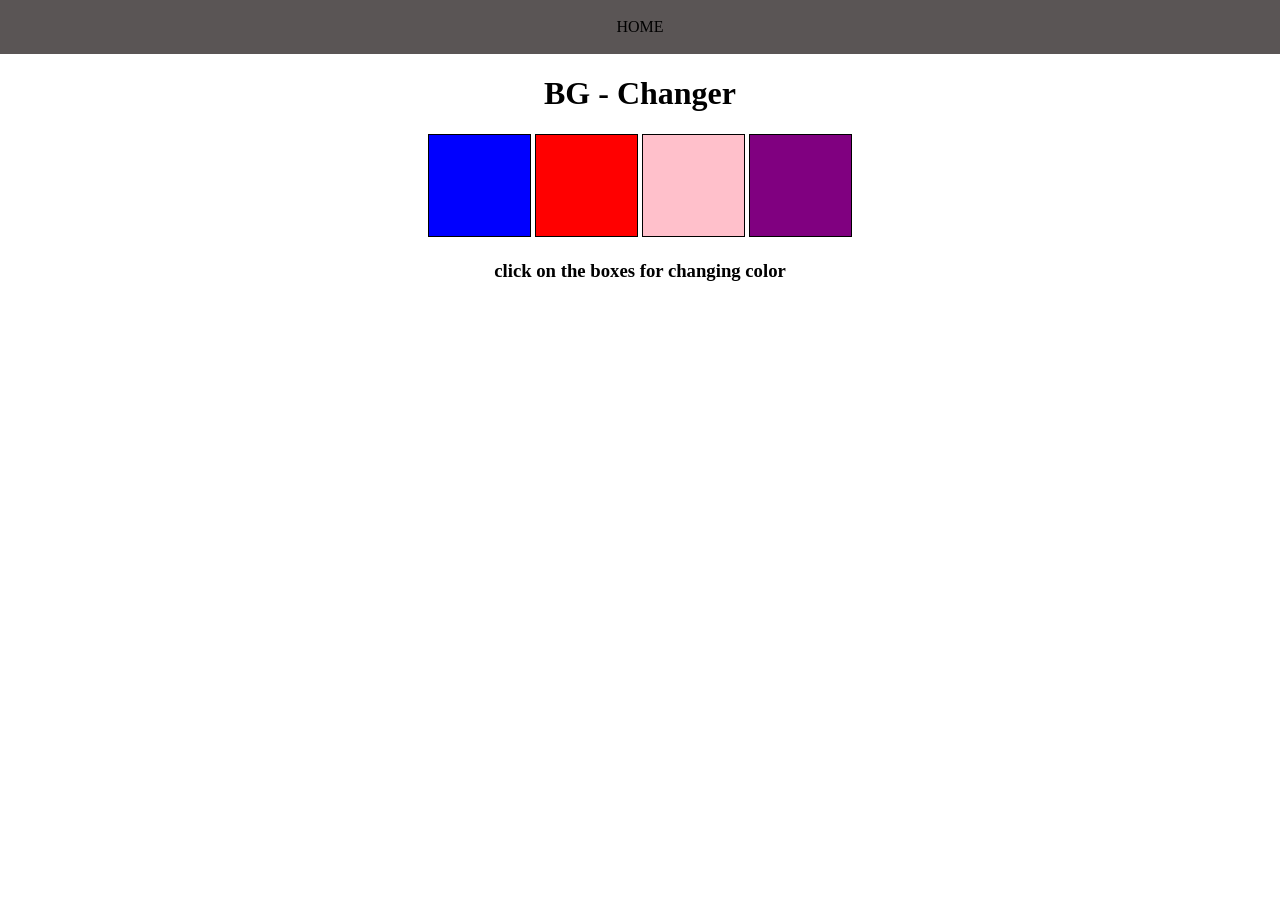
<file: 1-colorChanger/index.html>
<!DOCTYPE html>
<html lang="en">
<head>
    <meta charset="UTF-8">
    <meta name="viewport" content="width=device-width, initial-scale=1.0">
    <link rel="stylesheet" href="style.css">
    <title>BG - Changer</title>
</head>
<body>
    <nav>
        <a href="/">HOME</a>
    </nav>

    <h1>BG - Changer</h1>
    <span class="button" id="blue"></span>
    <span class="button" id="red"></span>
    <span class="button" id="pink"></span>
    <span class="button" id="purple"></span>

    <h3>click on the boxes for changing color</h3>
</body>
<script src="script.js"></script>
</html>
</file>
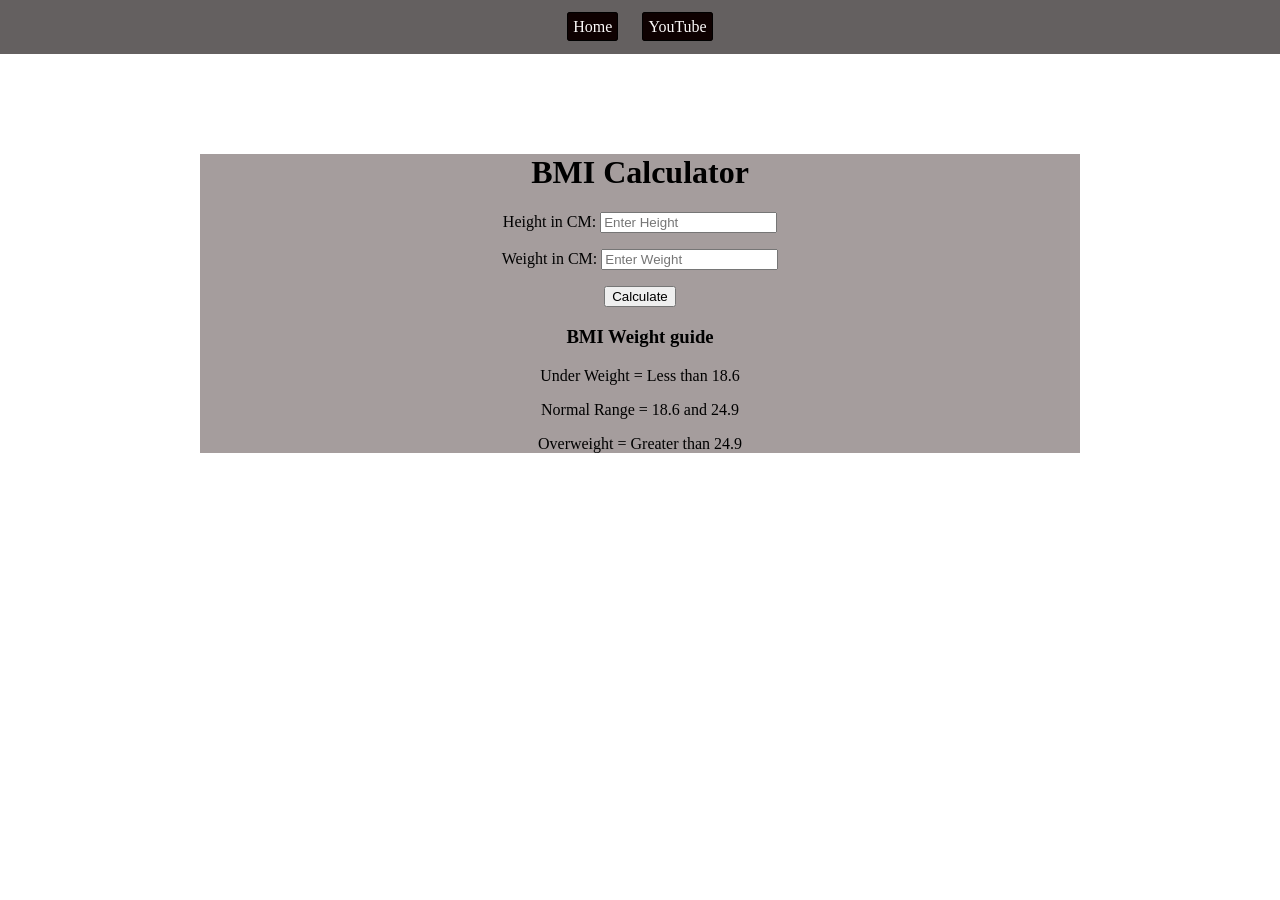
<file: 2-BMICalculator/index.html>
<!DOCTYPE html>
<html lang="en">
<head>
    <meta charset="UTF-8">
    <meta name="viewport" content="width=device-width, initial-scale=1.0">
    <link rel="stylesheet" href="style.css">
    <title>BMI-Calculator</title>
</head>
<body>
    <nav>
        <a href="/">Home</a>
        <a href="/">YouTube</a>
    </nav>

    <div class="container">
        <h1>BMI Calculator</h1>
        <form>
            <p><label>Height in CM: </label><input type="text" placeholder="Enter Height" id="height"/></p>
            <p><label>Weight in CM: </label><input type="text" placeholder="Enter Weight" id="weight"/></p>

            <button>Calculate</button>
            <div id="results"></div>
            <div id="weight-guide">
                <h3>BMI Weight guide</h3>
                <p>Under Weight = Less than 18.6</p>
                <p>Normal Range = 18.6 and 24.9</p>
                <p>Overweight = Greater than 24.9</p>
            </div>
        </form>
    </div>
</body>
<script src="script.js"></script> 
</html>
</file>
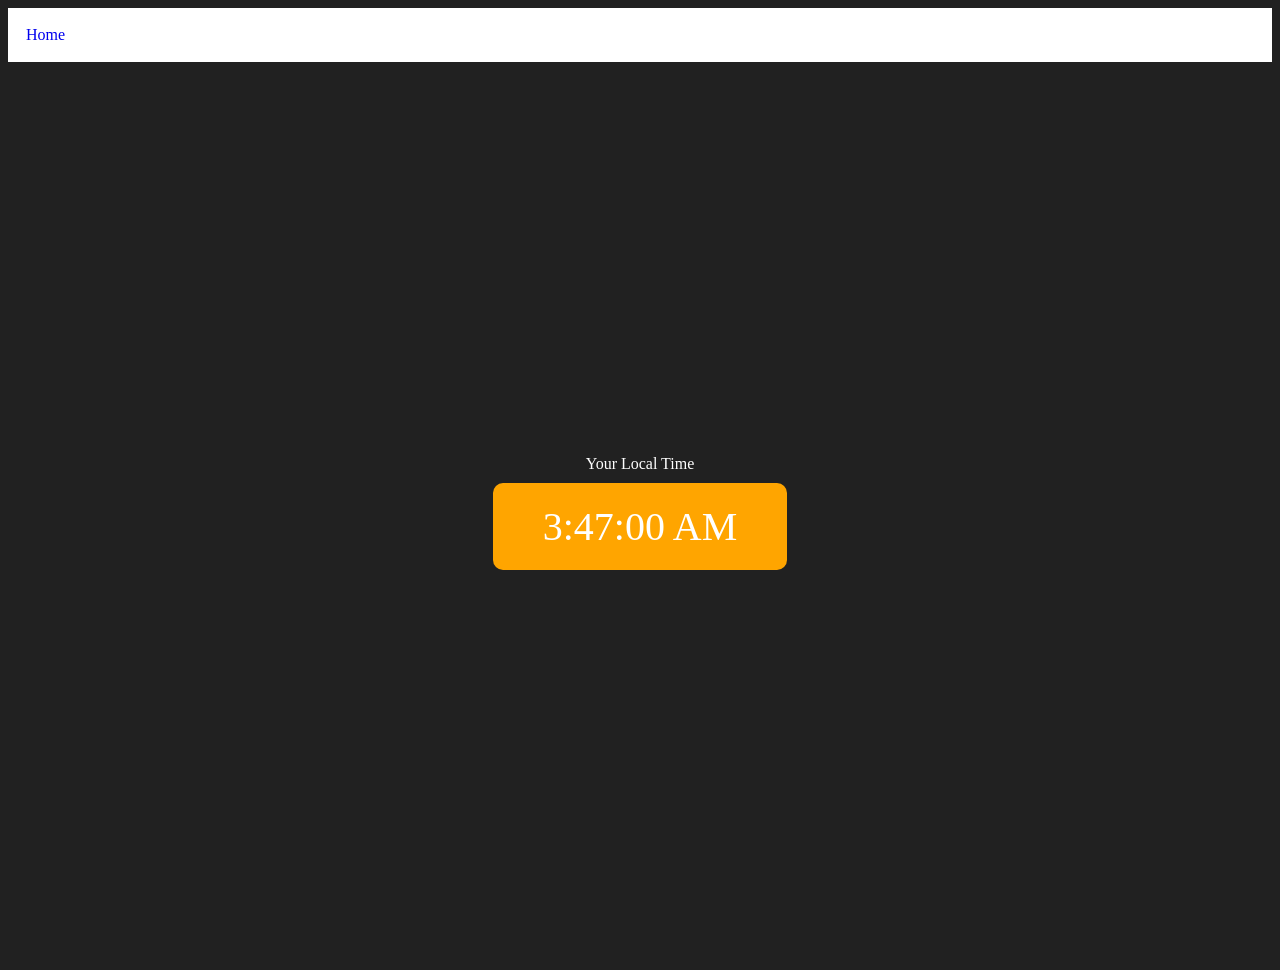
<file: 3-DigitalClock/index.html>
<!DOCTYPE html>
<html lang="en">
<head>
    <meta charset="UTF-8">
    <meta name="viewport" content="width=device-width, initial-scale=1.0">
    <title>Digital-Clock</title>
    <style>
        body {
            background-color: #212121;
            color: #fff;
        }
        .center {
            display: flex;
            height: 100vh;
            justify-content: center;
            align-items: center;
            flex-direction: column;
        }
        #clock {
            font-size: 40px;
            background-color: orange;
            padding: 20px 50px;
            margin-top: 10px;
            border-radius: 10px;
        }
        nav {
            background-color: #fff;
            padding: 18px;
        }
        nav a{
            text-decoration: none;
            justify-content: center;
            align-items: center;
            flex-direction: column;
        }
    </style>
</head>
<body>
    <nav>
        <a href="/">Home</a>
    </nav>
    <div class="center">
        <div id="banner"><span>Your Local Time</span></div>
        <div id="clock"></div>
    </div>
    <script src="script.js"></script>
</body>
</html>
</file>
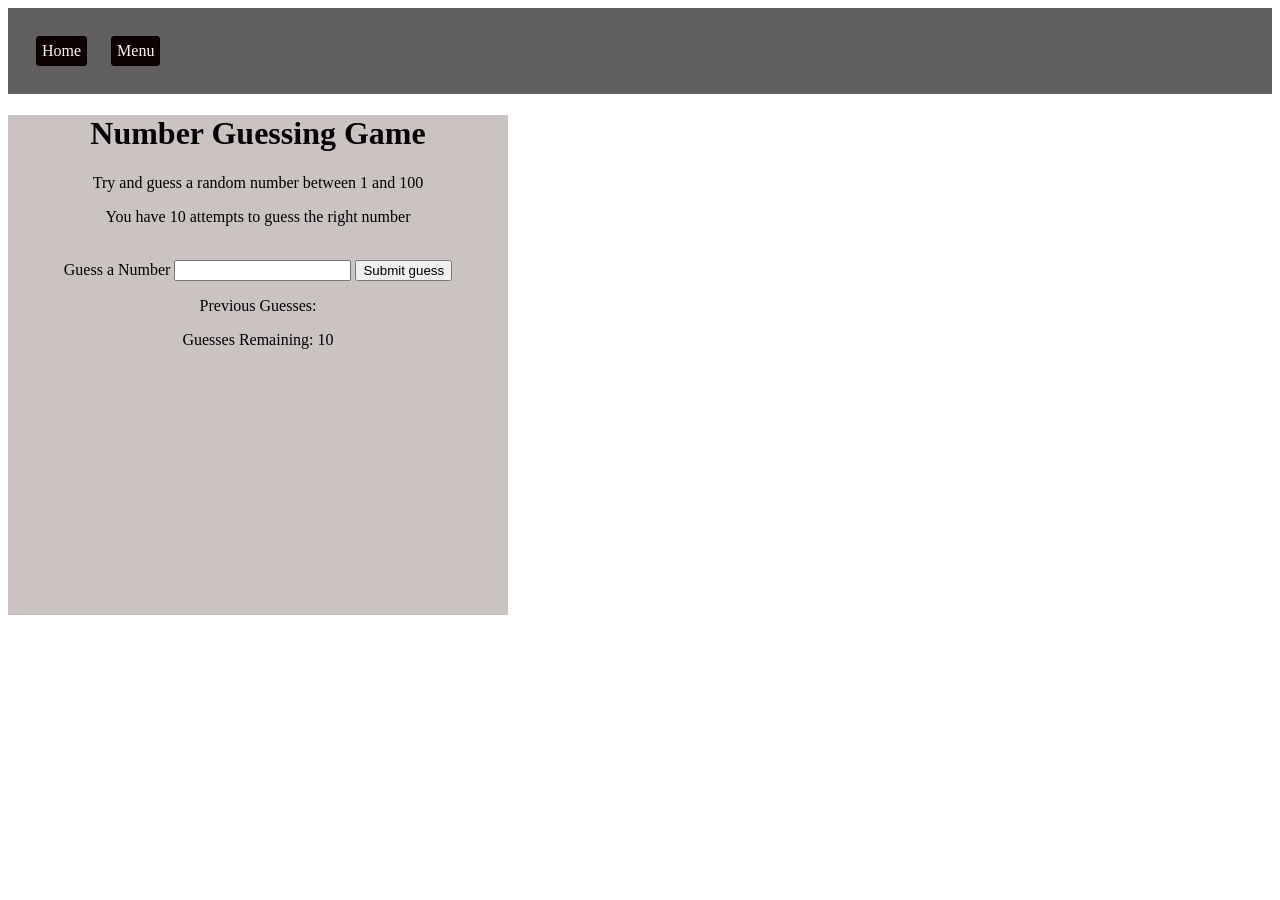
<file: 4-GuessTheNumber/index.html>
<!DOCTYPE html>
<html lang="en">
<head>
    <meta charset="UTF-8">
    <meta name="viewport" content="width=device-width, initial-scale=1.0">
    <title>Document</title>
    <link rel="stylesheet" href="style.css">
</head>
<body>
    <nav>
        <a href="/">Home</a>
        <a href="/">Menu</a>
    </nav>

    <div id="wrapper">
        <h1>Number Guessing Game</h1>
        <p>Try and guess a random number between 1 and 100</p>
        <p>You have 10 attempts to guess the right number</p>
        <br>
            <form class="form">
                <label for="guessField" id="guess">Guess a Number</label>
                <input type="text" id="guessField" class="guessField">
                <input type="submit" id="subt" class="guessSubmit" value="Submit guess">
            </form>

            <div class="resultParas">
                <p>Previous Guesses: <span class="guesses"></span></p>
                <p>Guesses Remaining: <span class="lastResult">10</span></p>
                <p class="lowOrHi"></p>
            </div>
    </div>
    <script src="script.js"></script>
</body>
</html>
</file>
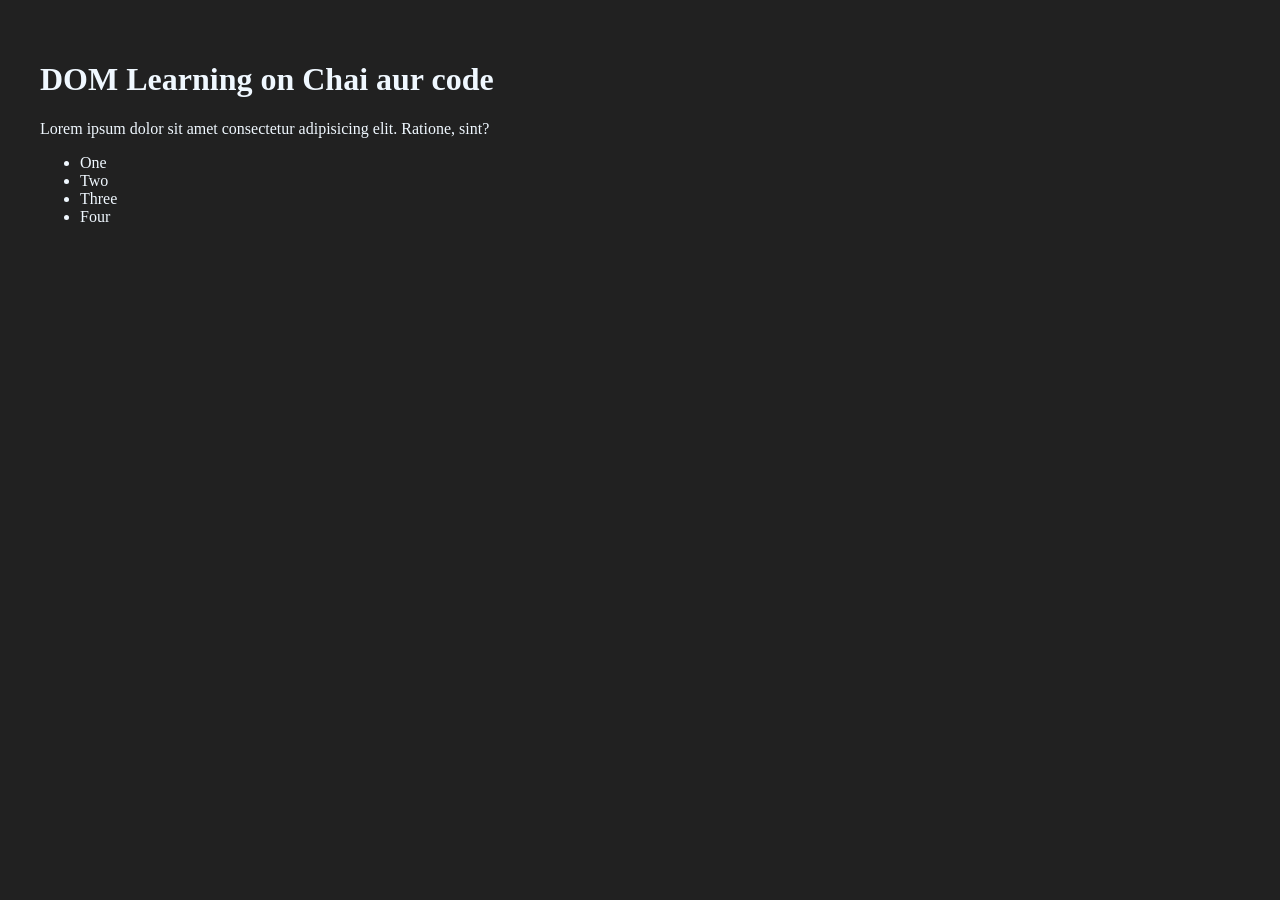
<file: DOM/index.html>
<!DOCTYPE html>
<html lang="en">
<head>
    <meta charset="UTF-8">
    <meta name="viewport" content="width=device-width, initial-scale=1.0">
    <title>Document</title>
    <style>
        body{
            background-color: #212121;
            color: aliceblue;
            border-radius: 10px;
            margin: 20px;
            padding: 20px;
        }
    </style>
</head>
<body>
    <div class="bg-black">
        <h1 id="title" class="heading">DOM Learning on Chai aur code</h1>
        <p>Lorem ipsum dolor sit amet consectetur adipisicing elit. Ratione, sint?</p>
    </div>

    <ul>
        <li class="list-item">One</li>
        <li class="list-item">Two</li>
        <li class="list-item">Three</li>
        <li class="list-item">Four</li>
    </ul>
</body>
<script src="script.js"></script>
</html>
</file>
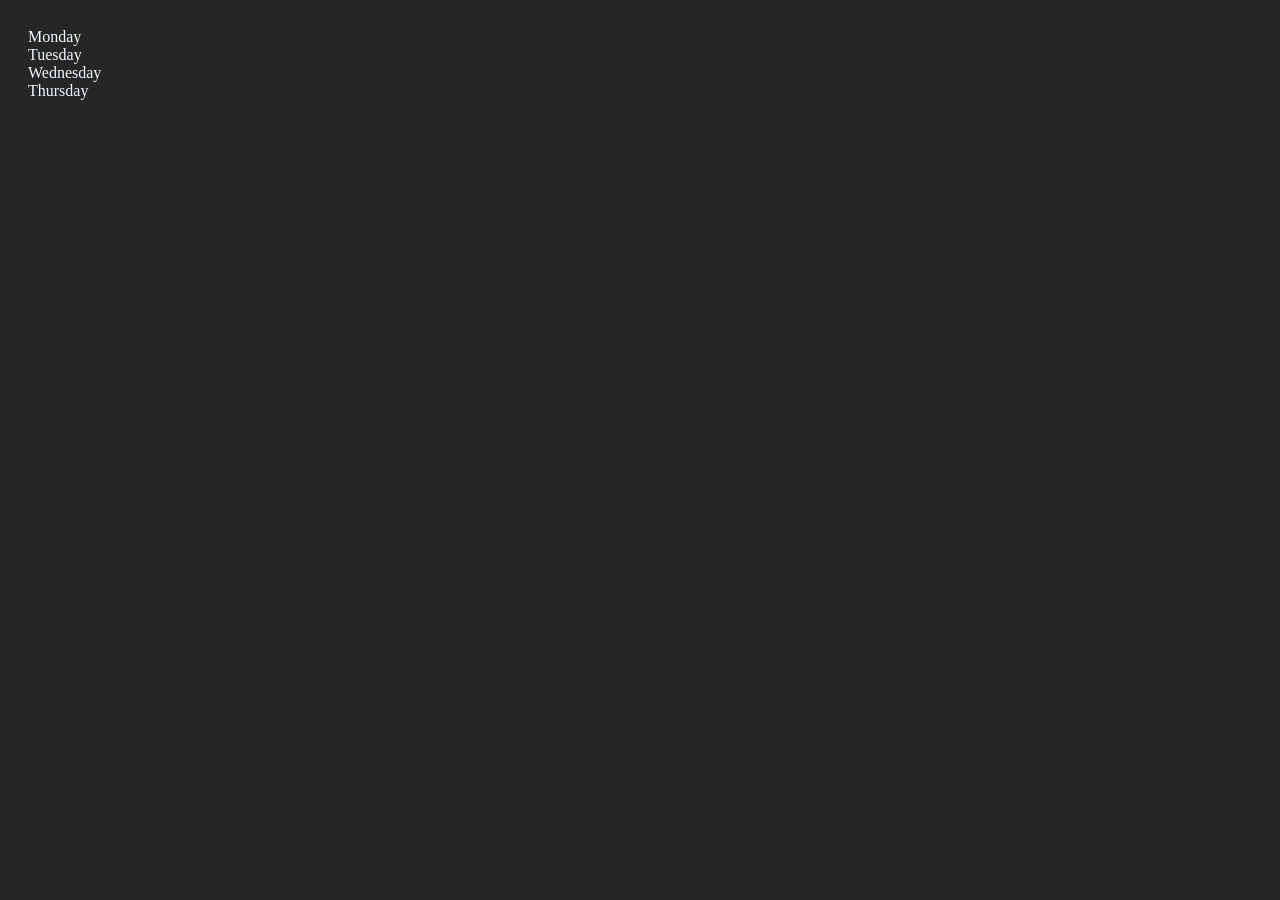
<file: DOM/DOM.html>
<!DOCTYPE html>
<html lang="en">
<head>
    <meta charset="UTF-8">
    <meta name="viewport" content="width=device-width, initial-scale=1.0">
    <title>DOM | Youtube</title>
    <style>
        body{
            background-color: #272626;
            color: aliceblue;
            padding: 20px;
        }
    </style>
</head>
<body>
    <div class="parent">
        <div class="day">Monday</div>
        <div class="day">Tuesday</div>
        <div class="day">Wednesday</div>
        <div class="day">Thursday</div>
    </div>
</body>
<script>
    const parent = document.querySelector('.parent')
    // console.log(parent)
    // console.log(parent.children)
    // console.log(parent.children[0].innerHTML)

    // for (let i = 0; i < parent.children.length; i++) {
    //     console.log(parent.children[i].innerHTML)        
    // }

    // console.log(parent.firstElementChild)
    // console.log(parent.lastElementChild)

    const dayOne = document.querySelector('.day')
    // console.log(dayOne)
    // console.log(dayOne.parentElement)
    // console.log(dayOne.nextElementSibling)

    console.log("NODES: ",parent.childNodes)
</script>
</html>
</file>
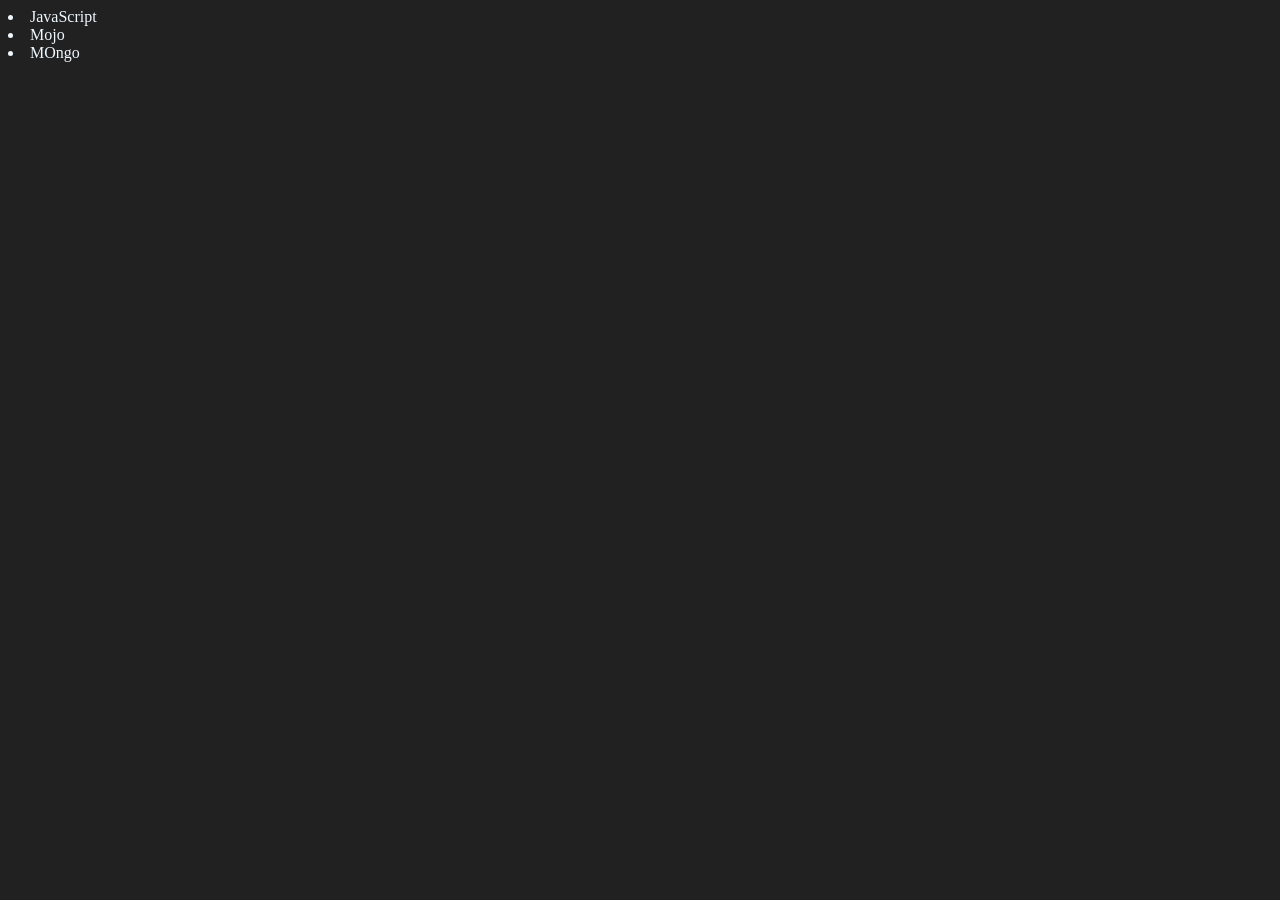
<file: DOM/four.html>
<!DOCTYPE html>
<html lang="en">
<head>
    <meta charset="UTF-8">
    <meta name="viewport" content="width=device-width, initial-scale=1.0">
    <title>DOM | Youtube</title>
</head>
<body style="background-color: #212121; color: aliceblue;">
    <ui class="language">
        <li>JavaScript</li>
    </ui>
</body>
<script>
    // Method One
    // function addLanguage(langName){
    //     const li = document.createElement('li')
    //     console.log(li)
    //     const addText = document.createTextNode(`${langName}`)
    //     li.appendChild(addText)
    //     document.body.appendChild(li)
    // }
    // addLanguage("python")
    // addLanguage("TypeScript")
    // addLanguage("Server")


    // METHOD TWO
    function addLanguage(langName){
        const li = document.createElement('li')
        console.log(li)
        li.innerHTML = `${langName}`
        document.querySelector('.language').appendChild(li)
    }
    addLanguage("python")
    addLanguage("typescript")
    addLanguage("ruby")

    // EDIT
    const newLang = document.querySelector('li:nth-child(2)')
    // newLang.innerHTML = "Mojo"
    const newLi = document.createElement('li')
    newLi.textContent = "Mojo"
    newLang.replaceWith(newLi)

    // EDIT TWO
    const firstLang = document.querySelector('li:nth-child(4)')
    firstLang.outerHTML = '<li>MOngo</li>'

    // REMOVE
    const lastLang = document.querySelector('li:nth-child(3)')
    lastLang.remove()
</script>
</html>
</file>
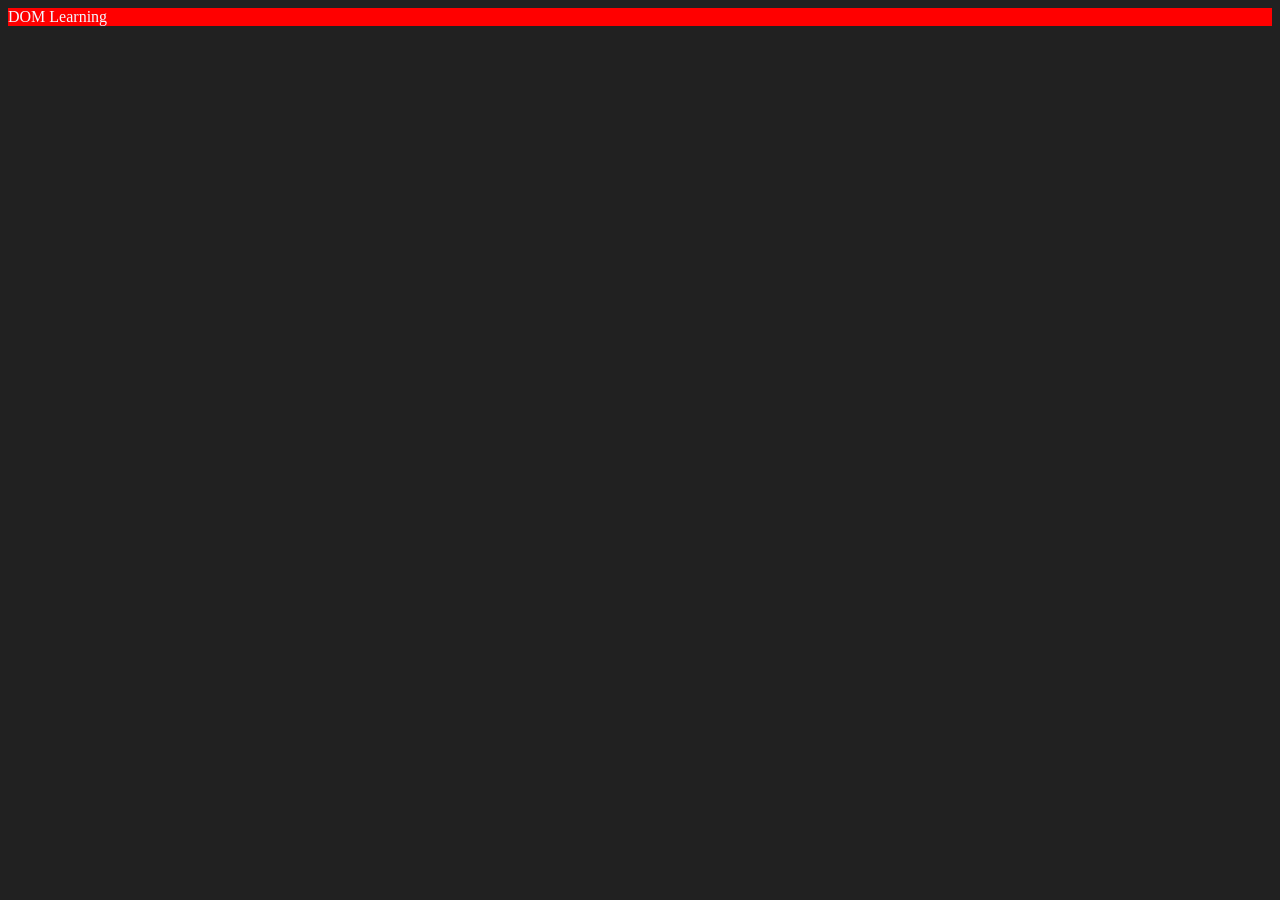
<file: DOM/three.html>
<!DOCTYPE html>
<html lang="en">
<head>
    <meta charset="UTF-8">
    <meta name="viewport" content="width=device-width, initial-scale=1.0">
    <title>DOM | Three</title>
</head>
<style>
    body{
        background-color: #212121;
        color: aliceblue;
    }
</style>
<body>

</body>
<script>
   const div = document.createElement('div')
   console.log(div)

   const addText = document.createTextNode("DOM Learning")
   div.appendChild(addText)

   document.body.appendChild(div)

   div.style.backgroundColor = "red"

   div.id = Math.round(Math.random() * 10 + 1)
   div.className = "main"
</script>
</html>
</file>
<file: 1-colorChanger/style.css>
body{
    text-align: center;
    padding: 0%;
    margin: 0%;
}

nav{
    background-color: #5a5555;
    padding: 18px;
}

nav a{
    text-decoration: none;
    color: black;
}

.button{
    height: 50px;
    width: 50px;
    border: 1px solid black;
    display: inline-block;
    padding: 2%;
}

#blue{
    background-color: blue;
}
#pink{
    background-color: pink;
}
#red{
    background-color: red;
}
#purple{
    background-color: purple;
}
</file>
<file: 2-BMICalculator/style.css>
body {
    text-align: center;
    padding: 0%;
    margin: 0%;
}

nav {
    padding: 18px;
    background-color: #646060;
}

nav a{
    text-decoration: none;
    color: rgb(251, 249, 249);
    margin: 10px;
    padding: 5px;
    border: 1px solid black;
    border-radius: 3px;
    background-color: #0e0101;

}
.container {
    margin: 100px 200px  0px;
    background-color: #a59d9d;
}
</file>
<file: 4-GuessTheNumber/style.css>
nav{
    background-color: #625f5f;
    padding: 18px;
}

nav a{
    display: inline-block;
    text-decoration: none;
    color: rgb(251, 249, 249);
    margin: 10px;
    padding: 5px;
    border: 1px solid black;
    border-radius: 3px;
    background-color: #0e0101;

}

#wrapper{
    background-color: #cbc2c2;
    height: 500px;
    width: 500px;
    text-align: center;
}
</file>
